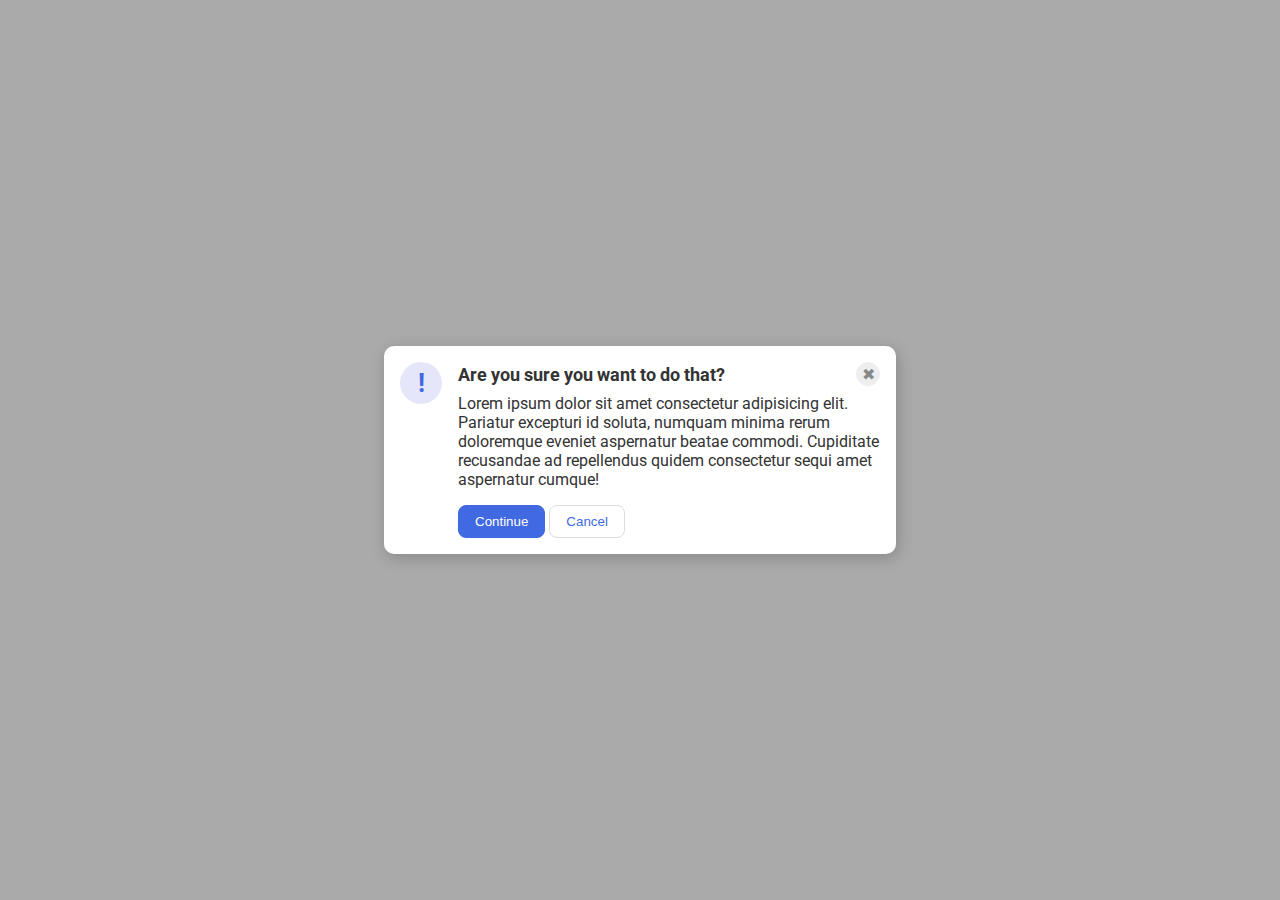
<file: foundations/flex/05-flex-modal/index.html>
<!DOCTYPE html>
<html lang="en">
  <head>
    <meta charset="UTF-8">
    <meta http-equiv="X-UA-Compatible" content="IE=edge">
    <meta name="viewport" content="width=device-width, initial-scale=1.0">
    <link rel="stylesheet" href="style.css">
    <title>Modal</title>
  </head>
  <body>
    <div class="modal">
      <div class="icon">!</div>
      <div class="container">
        <div class="header">Are you sure you want to do that?
          <button class="close-button">✖</button>
        </div>
        <div class="text">Lorem ipsum dolor sit amet consectetur adipisicing elit. 
        Pariatur excepturi id soluta, numquam minima rerum doloremque eveniet aspernatur 
        beatae commodi. Cupiditate recusandae ad repellendus quidem consectetur sequi 
        amet aspernatur cumque!</div>
        <button class="continue">Continue</button>
        <button class="cancel">Cancel</button>
      </div>
    </div>
  </body>
</html>
</file>
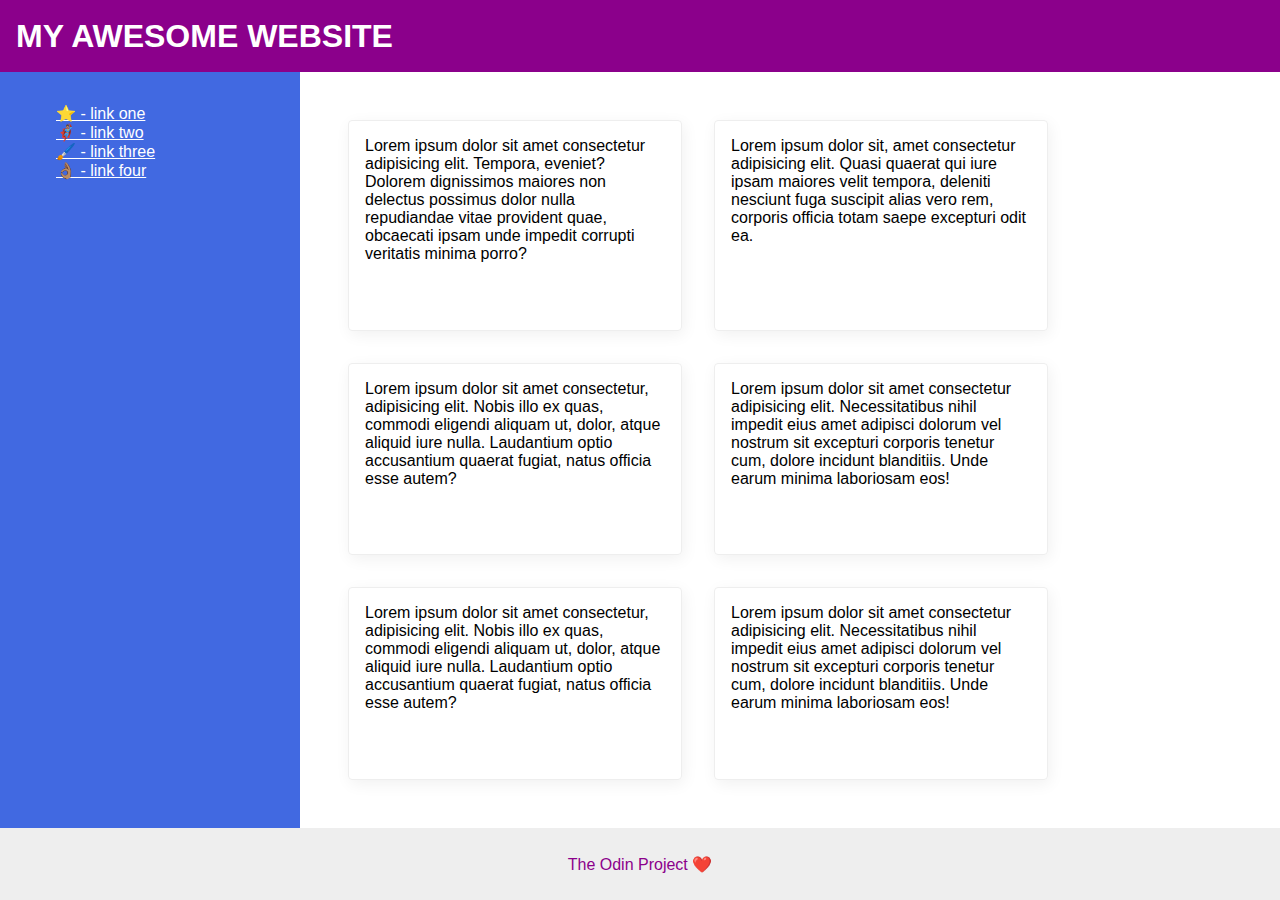
<file: foundations/flex/07-flex-layout-2/index.html>
<!DOCTYPE html>
<html lang="en">
  <head>
    <meta charset="UTF-8">
    <meta http-equiv="X-UA-Compatible" content="IE=edge">
    <meta name="viewport" content="width=device-width, initial-scale=1.0">
    <title>The Holy Grail</title>
    <link rel="stylesheet" href="style.css">
  </head>
  <body>
    <div class="header">
      MY AWESOME WEBSITE
    </div>
    <div class="content">
      <div class="sidebar">
        <ul>
          <li><a href="#">⭐ - link one</a></li>
          <li><a href="#">🦸🏽‍♂️ - link two</a></li>
          <li><a href="#">🖌️ - link three</a></li>
          <li><a href="#">👌🏽 - link four</a></li>
        </ul>
      </div>
      <div class="container">
        <div class="card">Lorem ipsum dolor sit amet consectetur adipisicing elit. Tempora, eveniet? Dolorem dignissimos maiores non delectus possimus dolor nulla repudiandae vitae provident quae, obcaecati ipsam unde impedit corrupti veritatis minima porro?</div>
        <div class="card">Lorem ipsum dolor sit, amet consectetur adipisicing elit. Quasi quaerat qui iure ipsam maiores velit tempora, deleniti nesciunt fuga suscipit alias vero rem, corporis officia totam saepe excepturi odit ea.</div>
        <div class="card">Lorem ipsum dolor sit amet consectetur, adipisicing elit. Nobis illo ex quas, commodi eligendi aliquam ut, dolor, atque aliquid iure nulla. Laudantium optio accusantium quaerat fugiat, natus officia esse autem?</div>
        <div class="card">Lorem ipsum dolor sit amet consectetur adipisicing elit. Necessitatibus nihil impedit eius amet adipisci dolorum vel nostrum sit excepturi corporis tenetur cum, dolore incidunt blanditiis. Unde earum minima laboriosam eos!</div>
        <div class="card">Lorem ipsum dolor sit amet consectetur, adipisicing elit. Nobis illo ex quas, commodi eligendi aliquam ut, dolor, atque aliquid iure nulla. Laudantium optio accusantium quaerat fugiat, natus officia esse autem?</div>
        <div class="card">Lorem ipsum dolor sit amet consectetur adipisicing elit. Necessitatibus nihil impedit eius amet adipisci dolorum vel nostrum sit excepturi corporis tenetur cum, dolore incidunt blanditiis. Unde earum minima laboriosam eos!</div>
      </div>
    </div>
    <div class="footer">
      The Odin Project ❤️
    </div>
  </body>
</html>
</file>
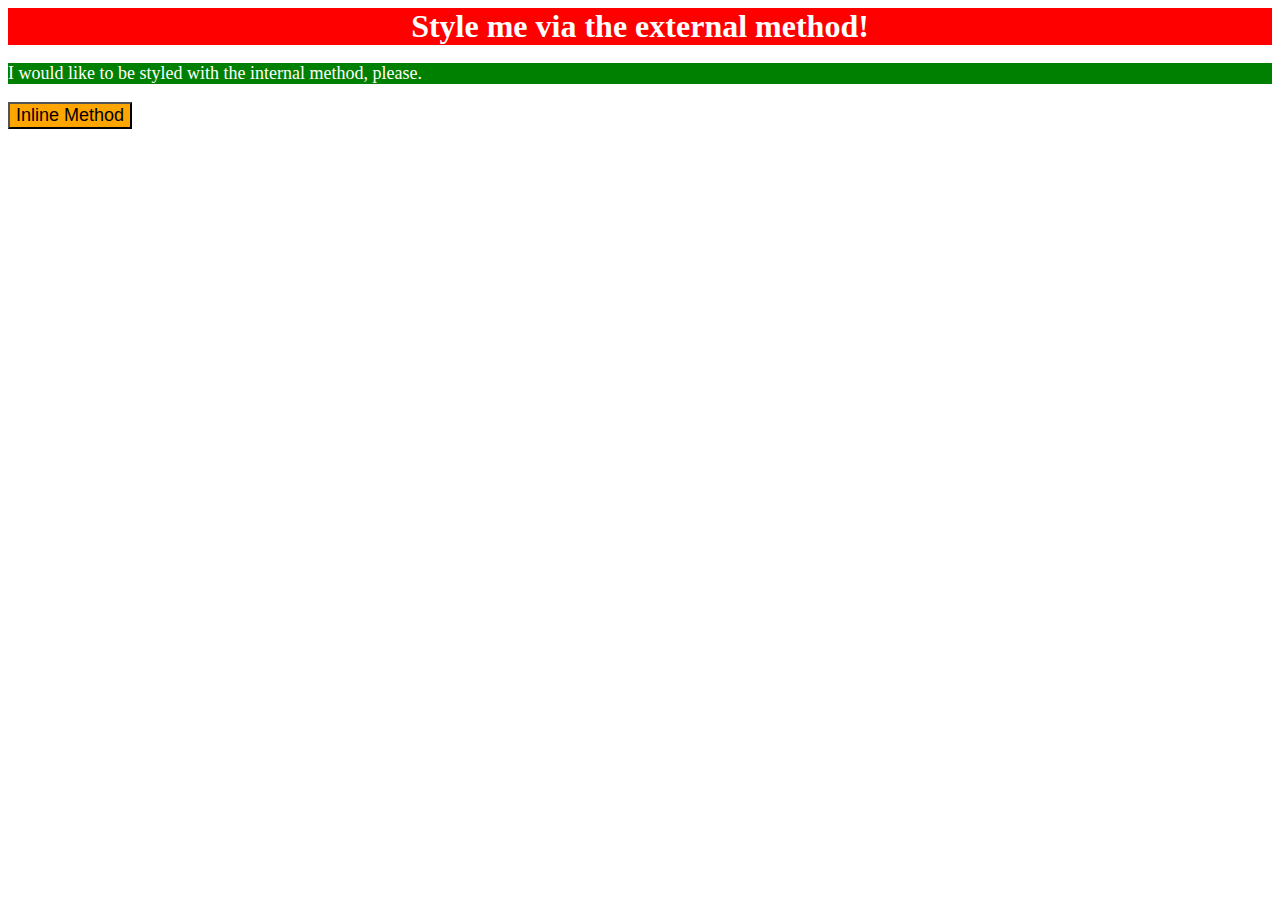
<file: foundations/intro-to-css/01-css-methods/index.html>
<!DOCTYPE html>
<html lang="en">
  <head>
    <meta charset="UTF-8">
    <meta http-equiv="X-UA-Compatible" content="IE=edge">
    <meta name="viewport" content="width=device-width, initial-scale=1.0">
    <link rel="stylesheet" href="styles.css">
    <style>
      p {
        background-color: green;
        color: white;
        font-size: 18px;
      }
    </style>
    <title>Methods for Adding CSS</title>
  </head>
  <body>
    <div>Style me via the external method!</div>
    <p>I would like to be styled with the internal method, please.</p>
    <button style="background-color: orange; font-size: 18px;
    ">Inline Method</button>
  </body>
</html>
</file>
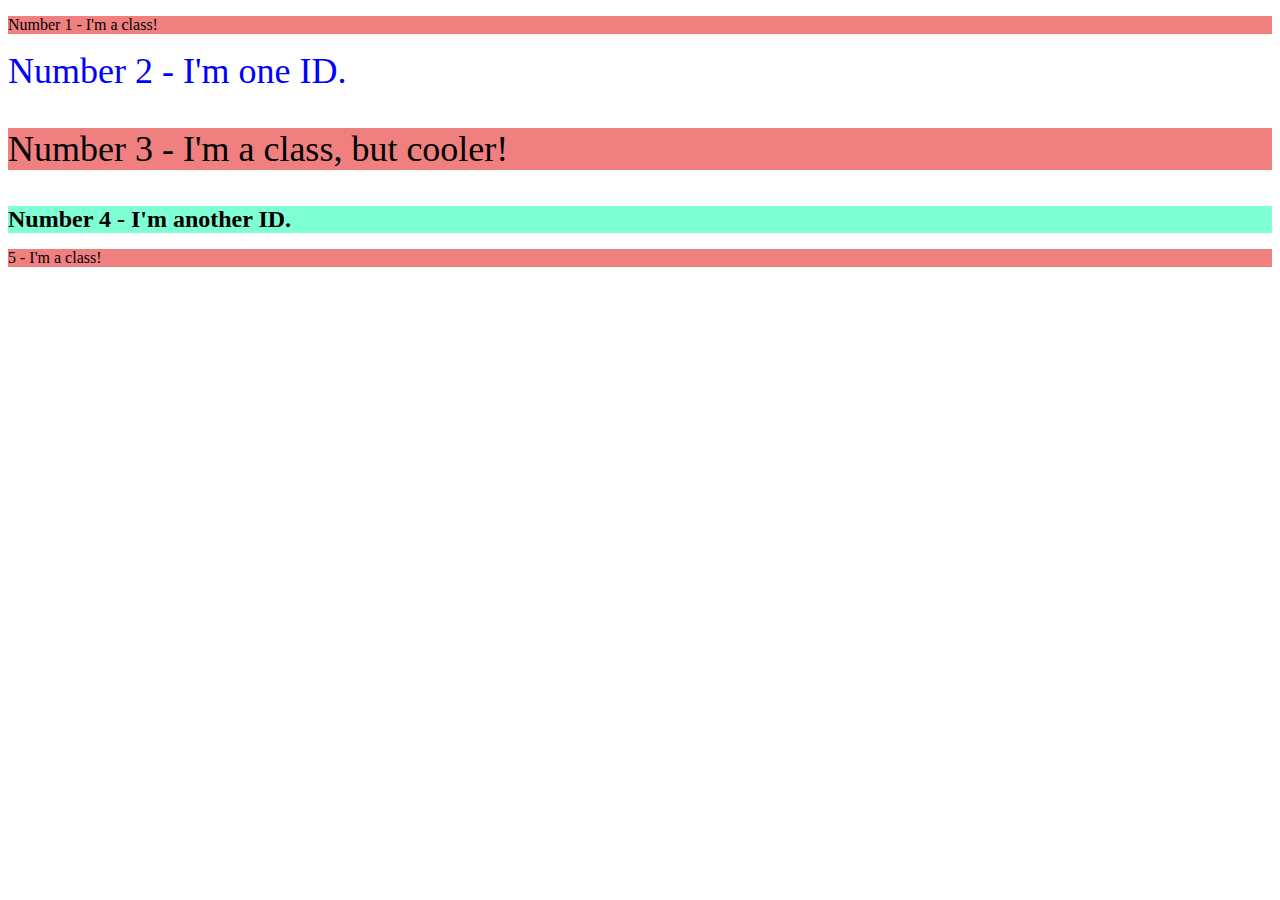
<file: foundations/intro-to-css/02-class-id-selectors/index.html>
<!DOCTYPE html>
<html lang="en">
  <head>
    <meta charset="UTF-8">
    <meta http-equiv="X-UA-Compatible" content="IE=edge">
    <meta name="viewport" content="width=device-width, initial-scale=1.0">
    <title>Class and ID Selectors</title>
    <link rel="stylesheet" href="style.css">
  </head>
  <body>
    <p class="odd">Number 1 - I'm a class!</p>
    <div id="id-1">Number 2 - I'm one ID.</div>
    <p class="odd cooler">Number 3 - I'm a class, but cooler!</p>
    <div id="id-2">Number 4 - I'm another ID.</div>
    <p class="odd">5 - I'm a class!</p>
  </body>
</html>
</file>
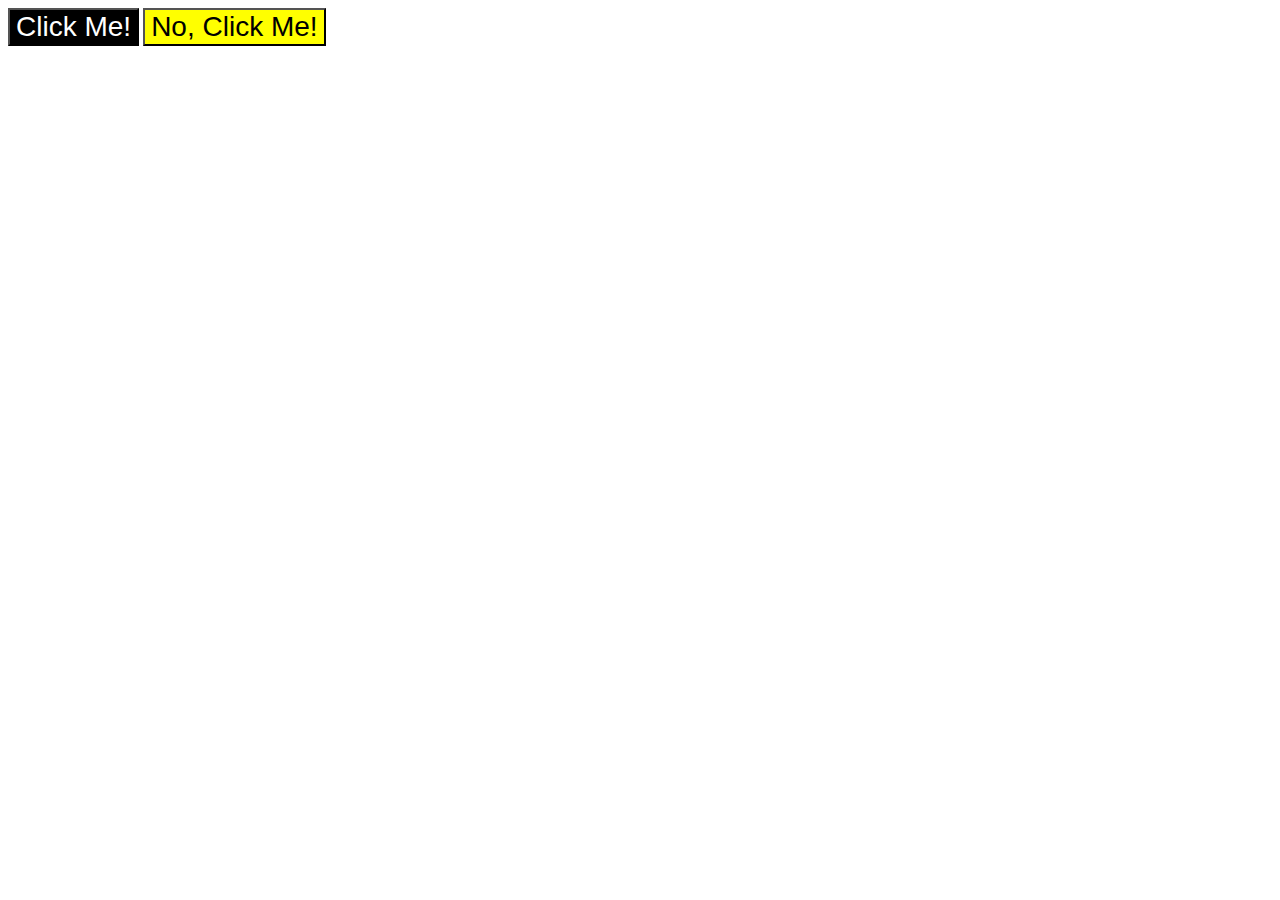
<file: foundations/intro-to-css/03-grouping-selectors/index.html>
<!DOCTYPE html>
<html lang="en">
  <head>
    <meta charset="UTF-8">
    <meta http-equiv="X-UA-Compatible" content="IE=edge">
    <meta name="viewport" content="width=device-width, initial-scale=1.0">
    <title>Grouping Selectors</title>
    <link rel="stylesheet" href="style.css">
  </head>
  <body>
    <button class="button-1">Click Me!</button>
    <button class="button-2">No, Click Me!</button>
  </body>
</html>
</file>
<file: foundations/flex/05-flex-modal/style.css>
@import url('https://fonts.googleapis.com/css2?family=Roboto:wght@400;700&display=swap');

html, body {
  height: 100%;
}

body {
  font-family: Roboto, sans-serif;
  margin: 0;
  background: #aaa;
  color: #333;
  /* I'll give you this one for free lol */
  display: flex;
  align-items: center;
  justify-content: center;
  /* gap: 32px; */
}

.modal {
  background: white;
  width: 480px;
  border-radius: 10px;
  box-shadow: 2px 4px 16px rgba(0,0,0,.2);
  display: flex;
  gap: 16px;
  padding: 16px;
  
}

.icon {
  color: royalblue;
  font-size: 26px;
  font-weight: 700;
  background: lavender;
  width: 42px;
  height: 42px;
  border-radius: 50%;
  display: flex;
  align-items: center;
  justify-content: center;
  flex-shrink: 0;
}

.header {
  display: flex;
  align-items: center;
  justify-content: space-between;
  font-size: 18px;
  font-weight: 700;
  margin-bottom: 8px;
}

.text {
  margin-bottom: 16px;
}

.close-button {
  background: #eee;
  border-radius: 50%;
  color: #888;
  font-weight: 400;
  font-size: 16px;
  height: 24px;
  width: 24px;
  display: flex;
  align-items: center;
  justify-content: center;
  border: 1px solid #eee;
  padding: 0;
}

button {
  cursor: pointer;
  padding: 8px 16px;
  border-radius: 8px;
}

button.continue {
  background: royalblue;
  border: 1px solid royalblue;
  color: white;
}

button.cancel {
  background: white;
  border: 1px solid #ddd;
  color: royalblue;
}
</file>
<file: foundations/flex/07-flex-layout-2/style.css>
body {
  font-family: -apple-system, BlinkMacSystemFont, 'Segoe UI', Roboto, Oxygen, Ubuntu, Cantarell, 'Open Sans', 'Helvetica Neue', sans-serif;
  margin: 0;
  min-height: 100vh;
  display: flex;
  flex-direction: column;
}

.header {
  height: 72px;
  background: darkmagenta;
  color: white;
  display: flex;
  align-items: center;
  padding: 0 16px;
  font-size: 32px;
  font-weight: 900;
}

.footer {
  height: 72px;
  background: #eee;
  color: darkmagenta;
  display: flex;
  align-items: center;
  justify-content: center;
}

.sidebar {
  width: 300px;
  background: royalblue;
  box-sizing: border-box;
  flex-shrink: 0;
  padding: 16px;

}

.card {
  border: 1px solid #eee;
  box-shadow: 2px 4px 16px rgba(0,0,0,.06);
  border-radius: 4px;
  padding: 16px;
  width: 300px;
}

.content {
  display: flex;
  flex: 1;
}

.container {
  display: flex;
  /* flex-direction: row; */
  flex-wrap: wrap;
  padding: 48px;
  gap: 32px;
}

ul li {
  list-style: none;
}

a {
  color: white;
}
</file>
<file: foundations/intro-to-css/01-css-methods/styles.css>
div {
    background-color: red;
    color: white;
    font-size: 32px;
    font-weight: bold;
    text-align: center;
}
</file>
<file: foundations/intro-to-css/02-class-id-selectors/style.css>
/* class selector */
.odd {
    background-color: lightcoral;
}

/* 1st ID */
#id-1 {
    color: blue;
    font-size: 36px;
}

/* alt class */
.cooler {
    font-size: 36px;
}

/* 2nd id */
#id-2 {
    background-color: aquamarine; 
    font-size: 24px;
    font-weight: bold;
}
</file>
<file: foundations/intro-to-css/03-grouping-selectors/style.css>
/* group selector */
button {
    font-size: 28px;
    font: Helvetica, "Times New Roman", sans-serif;
}

/* button 1 */
.button-1 {
    background-color: black;
    color: white;
}

/* button 2 */
.button-2 {
    background-color: yellow;
}
</file>
